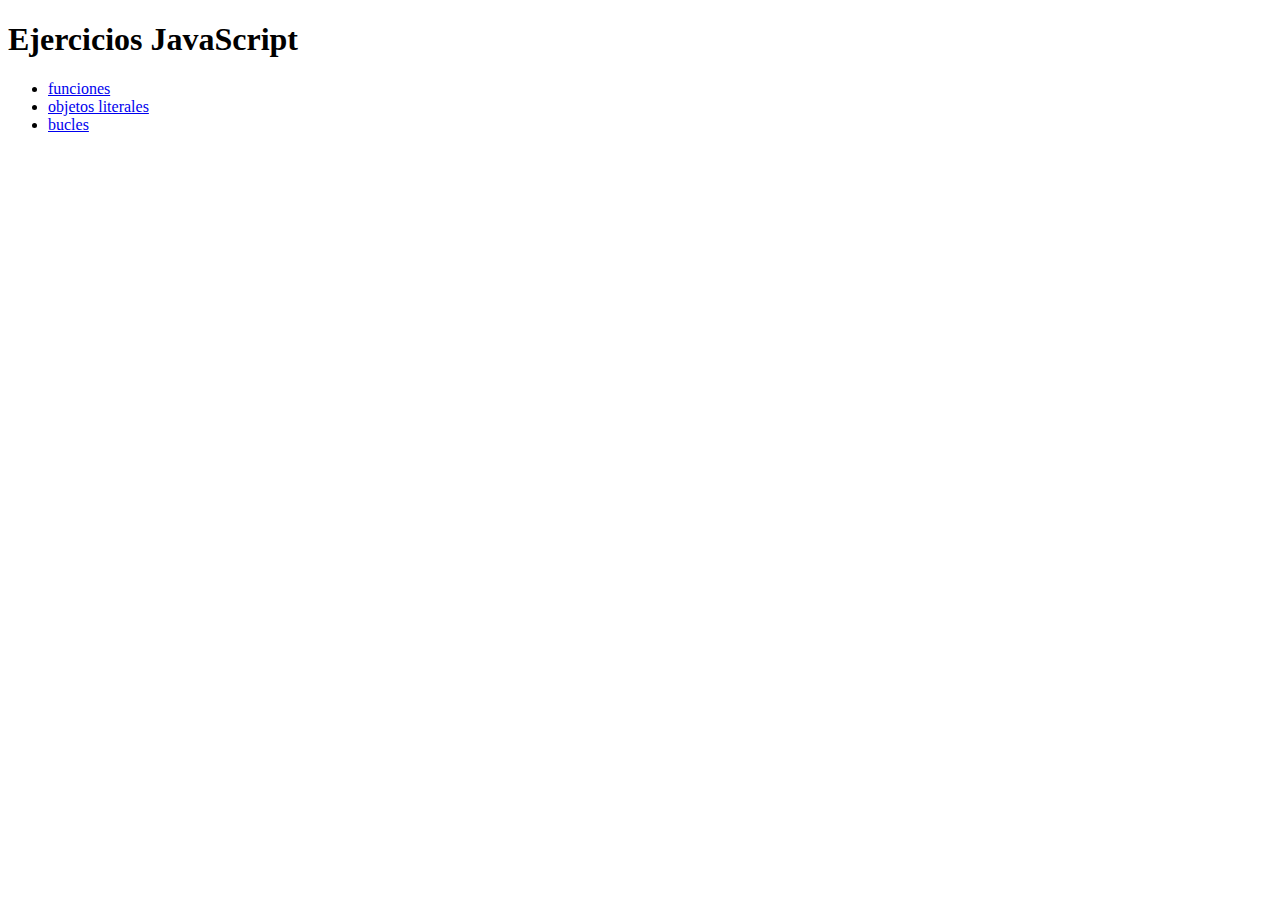
<file: html/index.html>
<!DOCTYPE html>
<html lang="en">
<head>
    <meta charset="UTF-8">
    <meta name="viewport" content="width=device-width, initial-scale=1.0">
    <title>Document</title>

</head>
<body>
    <script src="../js/index.js"></script>
    <h1>Ejercicios JavaScript</h1>
    <ul>
        <li><a href="../html/funciones.html">funciones</a></li>
        <li><a href="../html/objetosliterales.html">objetos literales</a></li>
        <li><a href="../html/bucles.html">bucles</a></li>
    </ul>
</body>
</html>
</file>
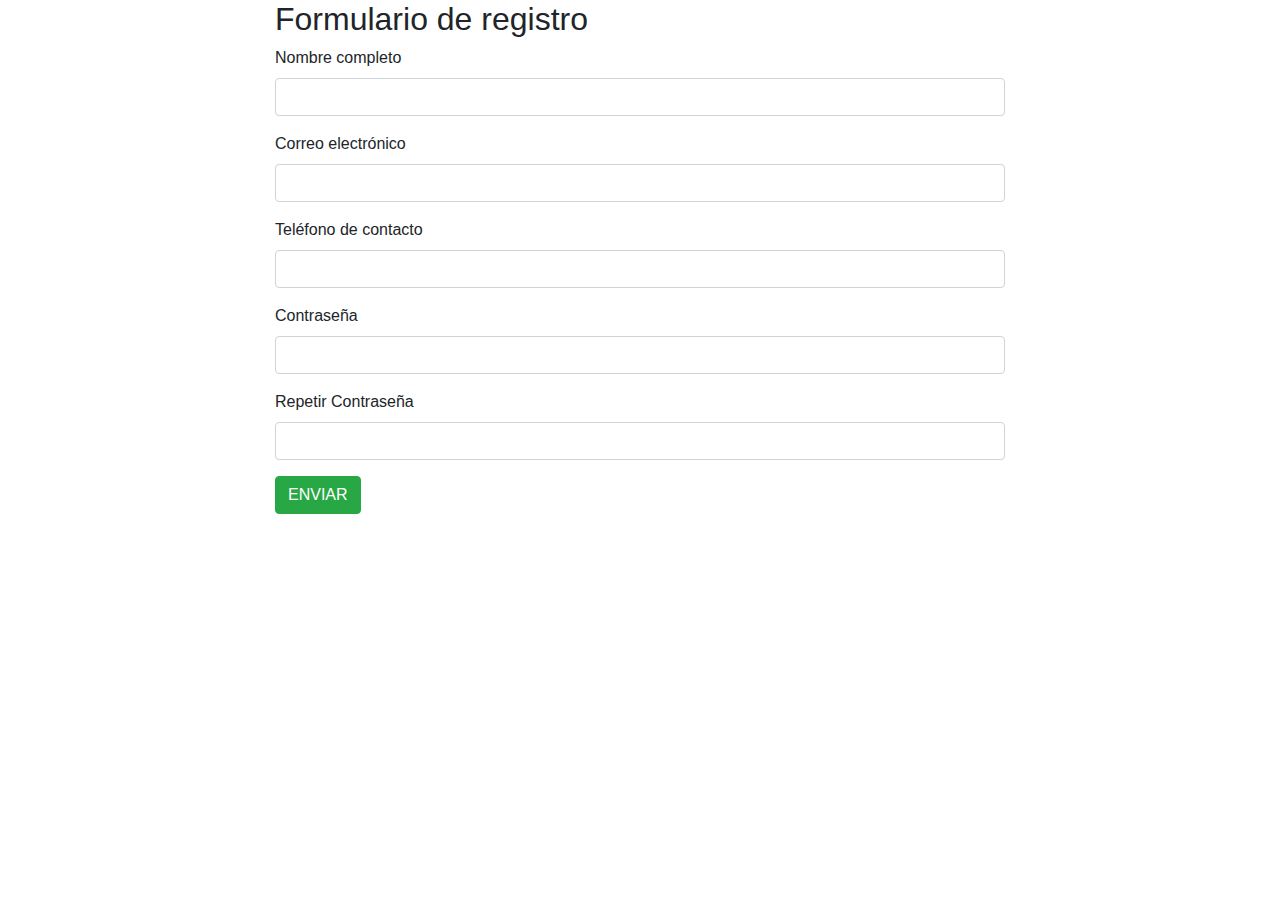
<file: materialPacticaValidaciones/formulario.html>
<!DOCTYPE html>
<html lang="es" dir="ltr">
	<head>
		<meta charset="utf-8">
		<title>Validación de Formularios</title>
		<link rel="stylesheet" href="https://stackpath.bootstrapcdn.com/bootstrap/4.1.3/css/bootstrap.min.css">
	</head>
	<body>
		<div class="container">
			<div class="row justify-content-center">
				<div class="col-md-8">
					<h2>Formulario de registro</h2>
					<form method="get" class="contact-form" action="exito.html">
						<div class="form-group">
							<label for="fullName">Nombre completo</label>
							<input type="text" name="fullName" id="fullName" class="form-control">
							<div class="invalid-feedback fullName"></div>
						</div>
						<div class="form-group">
							<label for="email">Correo electrónico</label>
							<input type="email" name="email" id="email" class="form-control">
							<div class="invalid-feedback email"></div>
						</div>
						<div class="form-group">
							<label for="phone">Teléfono de contacto</label>
							<input type="number" name="phone" id="phone" class="form-control">
							<div class="invalid-feedback phone"></div>
						</div>
						<div class="form-group">
							<label for="password">Contraseña</label>
							<input type="password" name="password" id="password" class="form-control">
							<div class="invalid-feedback password"></div>
						</div>
						<div class="form-group">
							<label for="rePassword">Repetir Contraseña</label>
							<input type="password" name="rePassword" id="rePassword" class="form-control">
							<div class="invalid-feedback rePassword"></div>
						</div>
						<button type="submit" class="btn btn-success">ENVIAR</button>
					</form>
				</div>
			</div>
		</div>

	<script href="./formulario.html"></script>
	</body>
</html>
</file>
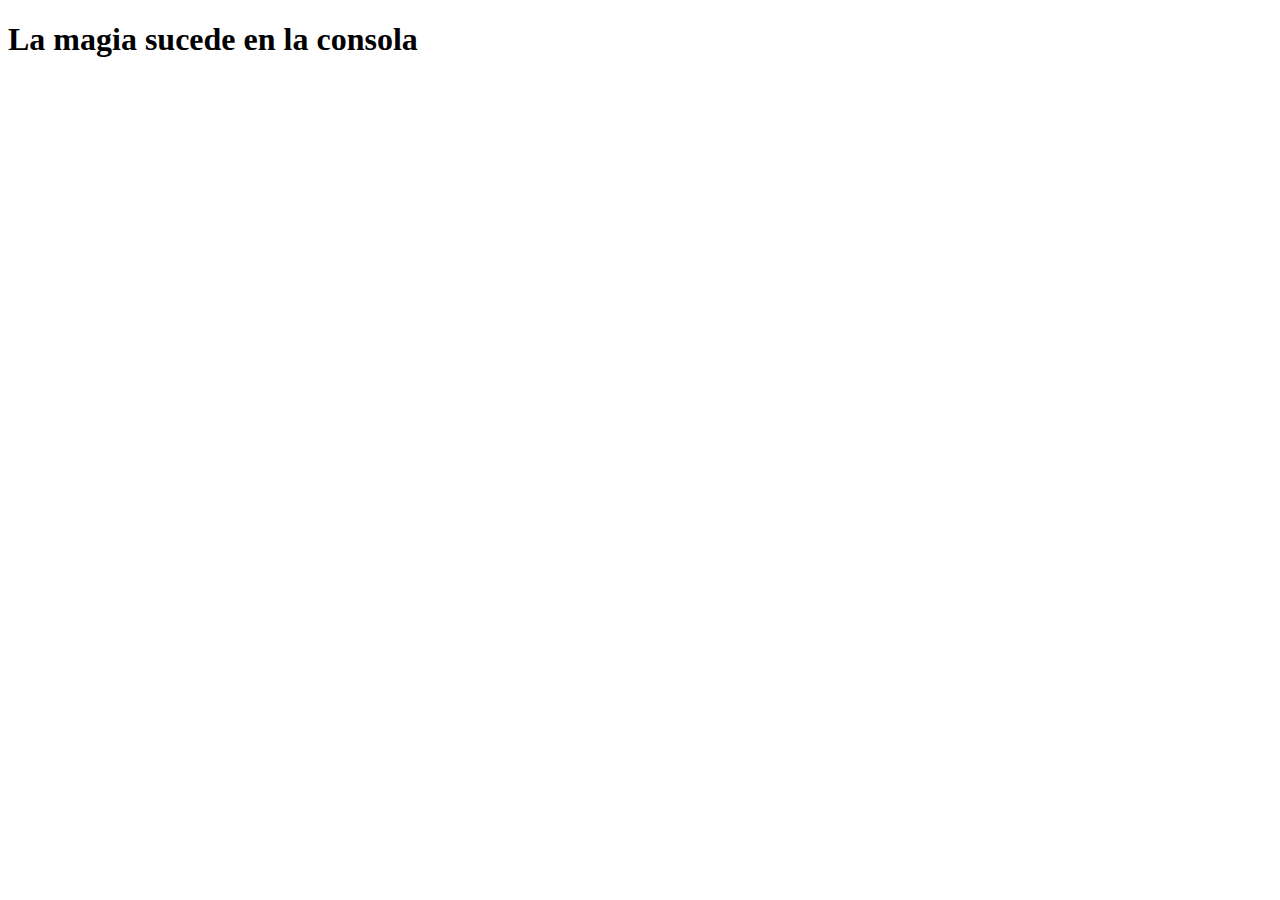
<file: clase_09/html/expermiento.html>
<!DOCTYPE html>
<html lang="en">
<head>
    <meta charset="UTF-8">
    <meta name="viewport" content="width=device-width, initial-scale=1.0">
    <title>Document</title>
</head>
<body>
    <script src="../js/experimiento.js"></script>
    <h1>La magia sucede en la consola</h1>
</body>
</html>
</file>
